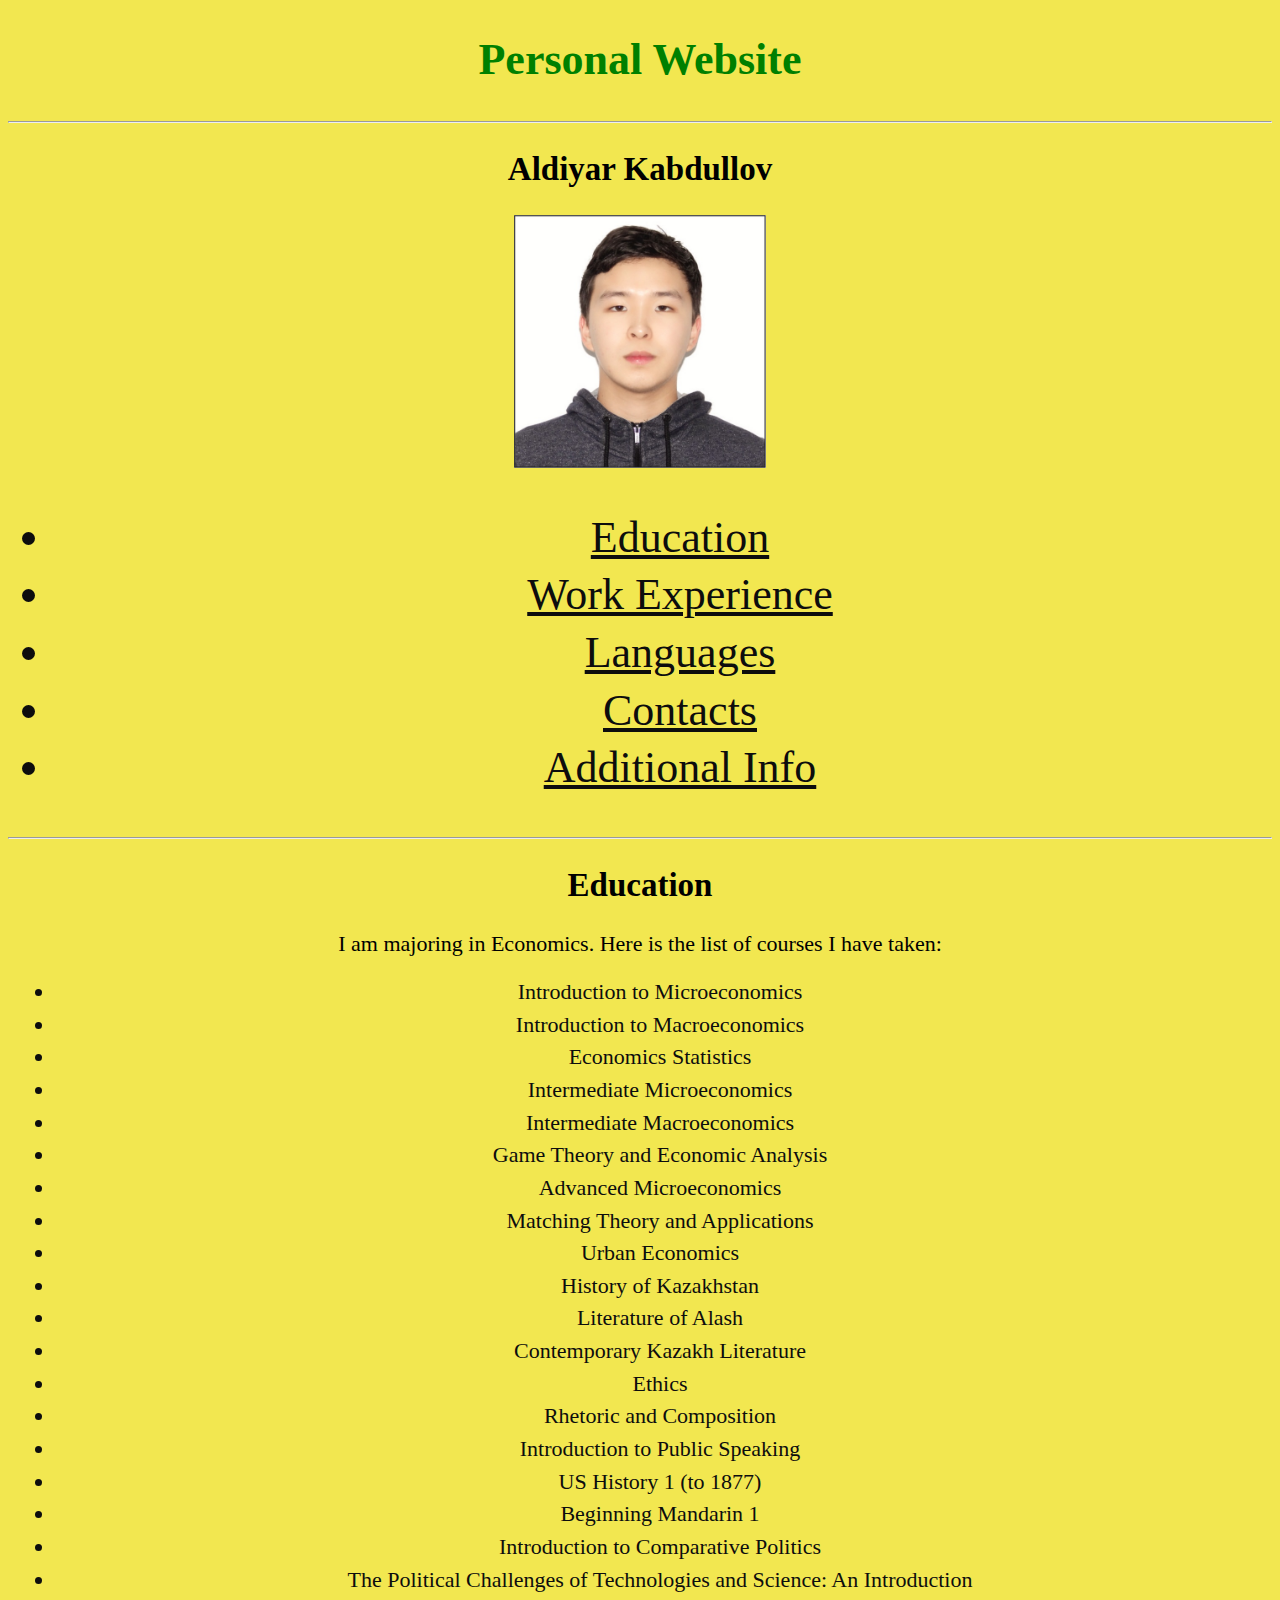
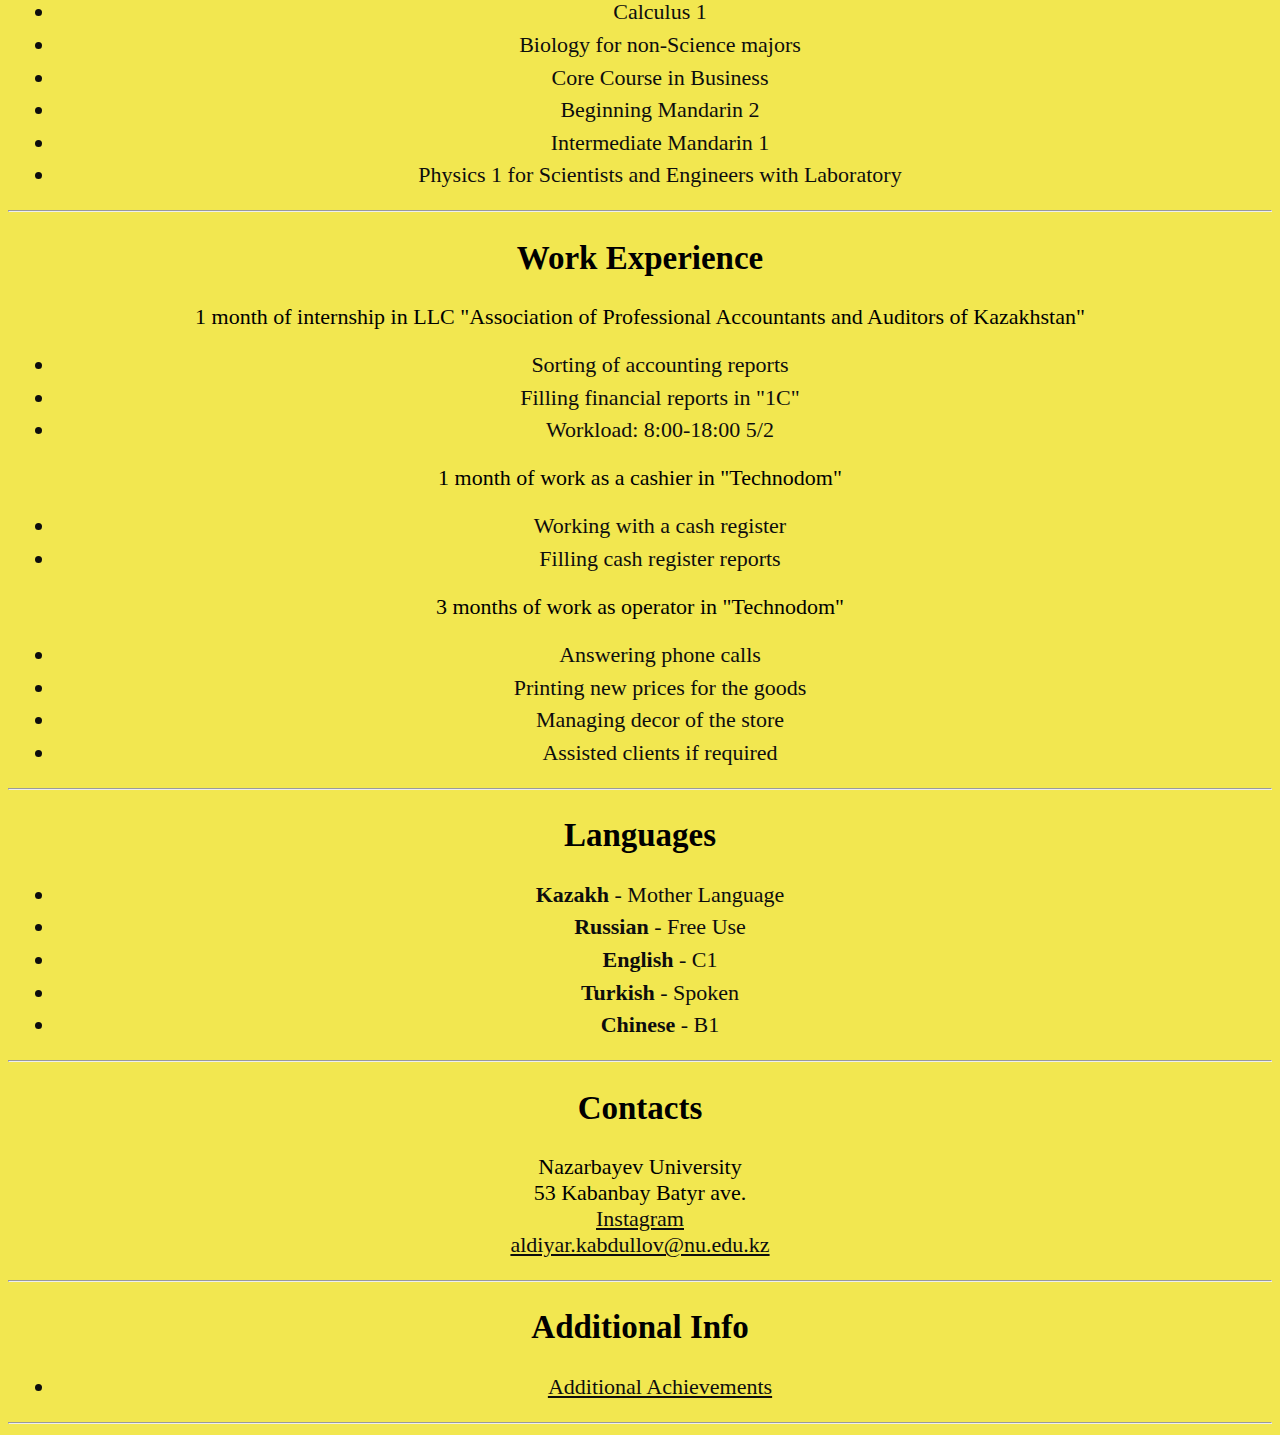
<file: index.html>
<!DOCTYPE html>
<html lang="en">
<head>
  <meta charset="UTF-8">
  <meta http-equiv="X-UA-Compatible" content="IE=edge">
  <meta name="viewport" content="width=device-width, initial-scale=1.0">
  <link rel="stylesheet" type="text/css" href="styles.css">
  <title>Personal Website</title>
</head>
<body>
  <nav>
    <h1 id="main-heading" class="topic">
      Personal Website 
    </h1>
    <hr>
    <h2>Aldiyar Kabdullov</h2>
        <img src="Photo.jpg" alt="Photo" width="120px" height="120px">
      <ul class="menu">
        <li><a class="active" href="#education">Education</a></li>
        <li><a href="#work">Work Experience</a></li>
        <li><a href="#languages">Languages</a></li>
        <li><a href="#contacts">Contacts</a></li>
        <li><a href="#additional_info">Additional Info</a></li>
      </ul>
    </nav>
  <!-- Main Content -->
  <section class="main_content">
    <hr>
    <article id="education">
      <h2 >Education</h2>
      <p>
        I am majoring in Economics. Here is the list of courses I have taken:
      </p>
      <ul>
        <li>
          Introduction to Microeconomics
        </li>
        <li>
          Introduction to Macroeconomics
        </li>
        <li>
          Economics Statistics
        </li>
        <li>
          Intermediate Microeconomics
        </li>
        <li>
          Intermediate Macroeconomics
        </li>
        <li>
          Game Theory and Economic Analysis
        </li>
        <li>
          Advanced Microeconomics
        </li>
        <li>
          Matching Theory and Applications
        </li>
        <li>
          Urban Economics
        </li>
        <li>
          History of Kazakhstan
        </li>
        <li>
          Literature of Alash
        </li>
        <li>
          Contemporary Kazakh Literature
        </li>
        <li>
          Ethics
        </li>
        <li>
          Rhetoric and Composition
        </li>
        <li>
          Introduction to Public Speaking
        </li>
        <li>
          US History 1 (to 1877)
        </li>
        <li>
          Beginning Mandarin 1
        </li>
        <li>
          Introduction to Comparative Politics
        </li>
        <li>
          The Political Challenges of Technologies and Science: An Introduction
        </li>
        <li>
          Calculus 1
        </li>
        <li>
          Biology for non-Science majors
        </li>
        <li>
          Core Course in Business
        </li>
        <li>
          Beginning Mandarin 2
        </li>
        <li>
          Intermediate Mandarin 1
        </li>
        <li>
          Physics 1 for Scientists and Engineers with Laboratory
        </li>
      </ul>
    </article>
    <hr>
    <article id="work">
      <h2 >Work Experience</h2>
      <p>
        1 month of internship in LLC "Association of Professional Accountants and Auditors of Kazakhstan"
      </p>
      <p>
        <ul>
          <li>Sorting of accounting reports</li>
          <li>Filling financial reports in "1C"</li>
          <li>Workload: 8:00-18:00 5/2</li>
        </ul>
      </p>
      <p>
        1 month of work as a cashier in "Technodom"
      </p>
      <p>
        <ul>
          <li>Working with a cash register</li>
          <li>Filling cash register reports</li>
        </ul>
      </p>
      <p>
        3 months of work as operator in "Technodom"
      </p>
      <p>
        <ul>
          <li>Answering phone calls</li>
          <li>Printing new prices for the goods</li>
          <li>Managing decor of the store</li>
          <li>Assisted clients if required</li>
        </ul>
      </p>
    </article>
    <hr>
    <article id="languages">
      <h2>Languages</h2>
      <ul>
        <li><strong>Kazakh </strong>- Mother Language</li>
        <li><strong>Russian </strong>- Free Use</li>
        <li><strong>English </strong>- C1</li>
        <li><strong>Turkish </strong>- Spoken</li>
        <li><strong>Chinese </strong>- B1</li>
      </ul>
    </article>
    <hr>
  <!-- FOOTER -->
  <footer>
    <div class="contacts">
      <div >
        <article id="contacts">
          <h2>Contacts</h2>
          <p>
            Nazarbayev University <br>
            53 Kabanbay Batyr ave. <br>
            <a href="https://www.instagram.com/kabdullov_a">Instagram</a> <br>
            <a href="mailto:aldiyar.kabdullov@nu.edu.kz" class="email">aldiyar.kabdullov@nu.edu.kz</a>
          </p>
        </article>
      </div>
    </div>
    <hr>
    <div class="additional_info">
      <article id="additional_info">
        <h2>Additional Info</h2>
        <ul>
          <li><a href="index_achievements.html">Additional Achievements</a></li>
        </ul>
      </article>
    </div>
  </footer>
  <script src=main.js></script>
</body>
</html>
</file>
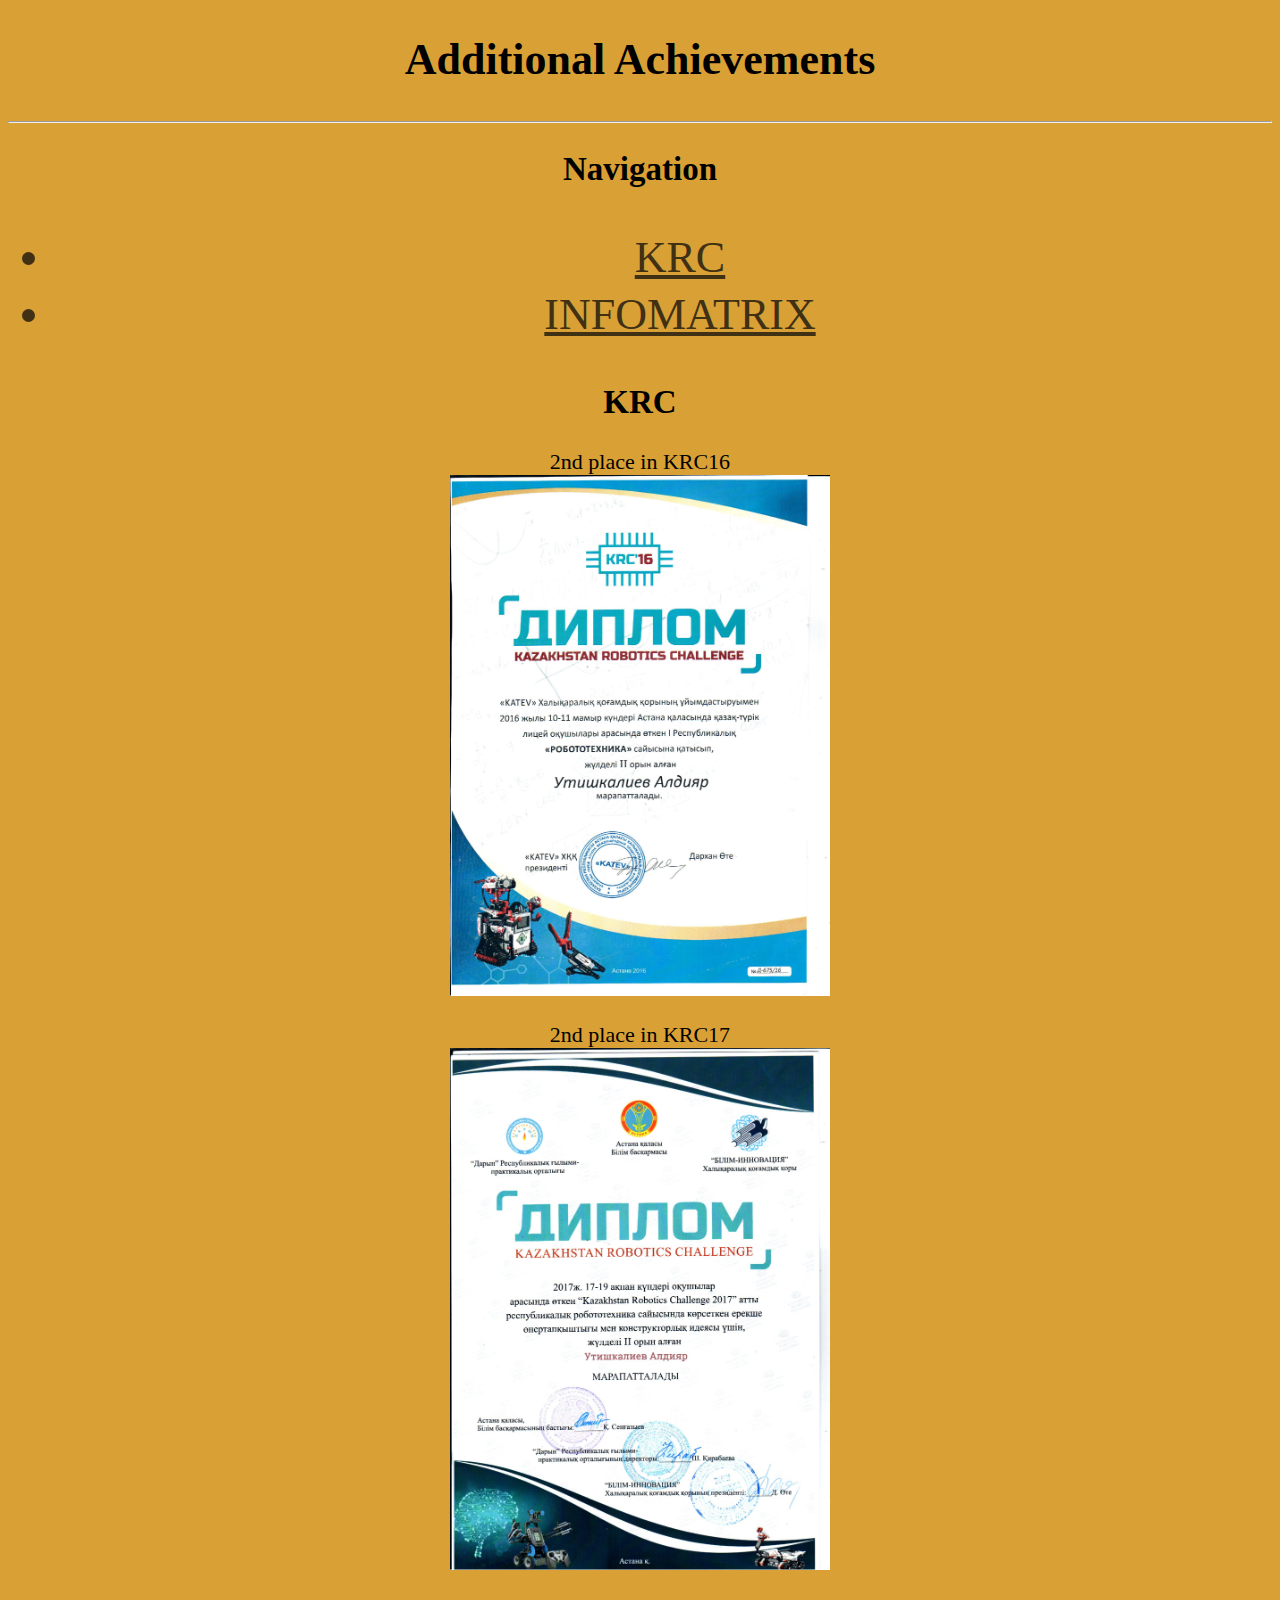
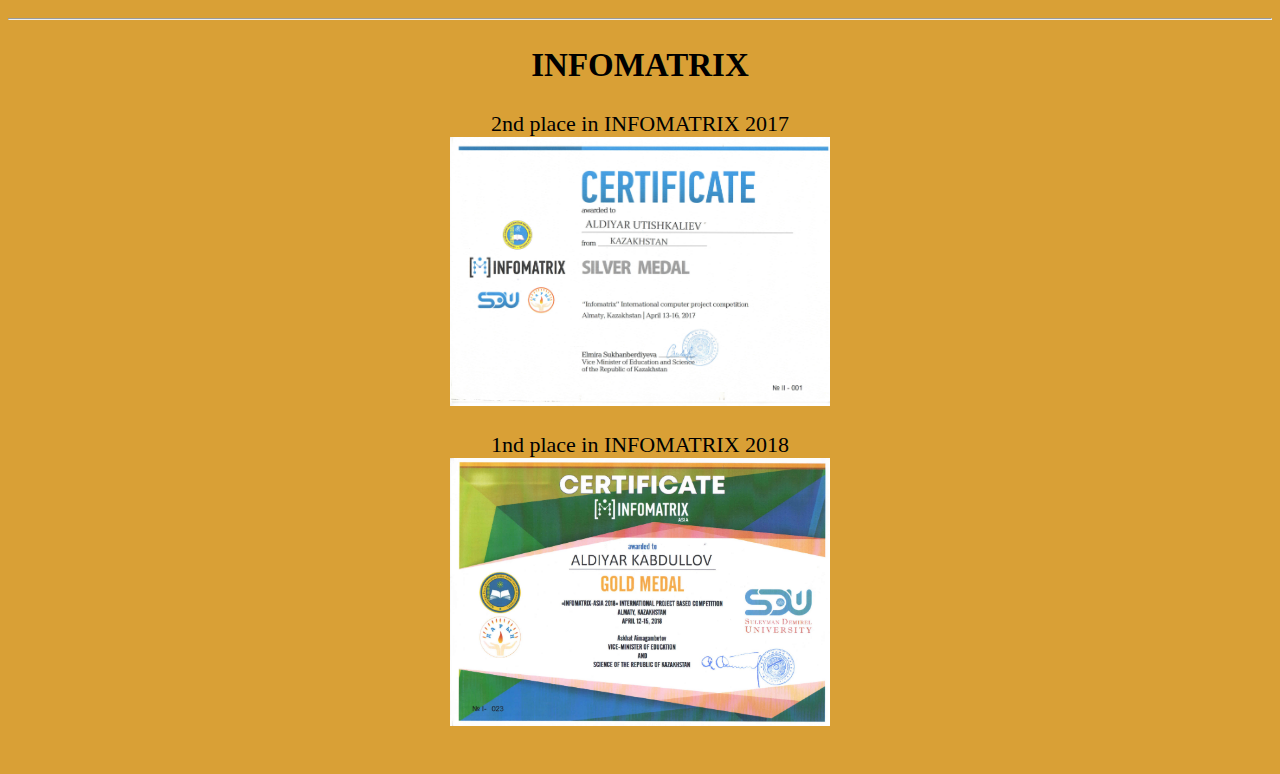
<file: index_achievements.html>
<!DOCTYPE html>
<html lang="en">
<head>
  <meta charset="UTF-8">
  <meta http-equiv="X-UA-Compatible" content="IE=edge">
  <meta name="viewport" content="width=device-width, initial-scale=1.0">
  <link rel="stylesheet" type="text/css" href="styles_achievements.css">
  <title>Additonal Achievements</title>
</head>
<body>
  <nav>
  	<h1 id="main-heading" class="topic">
  		Additional Achievements 
    </h1>
    <hr>
    <h2>Navigation</h2>
      <ul class="menu">
        <li><a class="active" href="#krc">KRC</a></li>
        <li><a href="#infomatrix">INFOMATRIX</a></li>
      </ul>
  </nav>
  <footer>
  	<div class="krc">
  		<div>
  			<article id="krc">
  				<h2>KRC</h2>
  				<p>2nd place in KRC16 <br>
  					<img src="KRC16.jpg" alt="KRC16" width="120px" height="120px"> <br>
  					2nd place in KRC17 <br>
  					<img src="KRC17.jpg" alt="KRC17" width="120px" height="120px"> <br>
  				</p>
  			</article>
  		</div>
  	</div>
  	<hr>
  	<div class="infomatrix">
  		<article id="infomatrix">
  			<h2>INFOMATRIX</h2>
  			<p>2nd place in INFOMATRIX 2017<br>
  				<img src="INFOMATRIX ASIA 2017 Aldiyar Diploma.jpg" alt="INFOMATRIX ASIA 2017 Aldiyar Diploma" width="120px" height="120px"> <br>
  				1nd place in INFOMATRIX 2018 <br>
  				<img src="INFOMATRIX ASIA 2K18.jpg" alt="INFOMATRIX ASIA 2K18" width="120px" height="120px"> <br>
  			</p>
  		</article>
  	</div>
  </footer>
</body>
</html>
</file>
<file: styles.css>
.menu
{
  font-size: 44px;
}

a
{
  box-shadow: inset 0 0 0 0 #0d0d0d;
  color: #0d0d0d;
  transition: color .3s ease-in-out, box-shadow .3s ease-in-out;
}

a:hover
{
  box-shadow: inset 12rem 0 0 0 #0d0d0d;
  color: #f2e750;
}

ul li
{
  color: #0d0d0d;
  margin: 0.416rem;
}

img
{
  height: auto;
  display: block;
  margin-left: auto;
  margin-right: auto;
  max-width: 20%;
  width: 20%;
}

iframe
{
  width: 100%;
  height: 100%;
}

.topic
{
  margin: 0.416rem;
}

#task
{
  color: green;
  text-align: center;
}

#main-heading
{
  text-align: center;
  padding: 1.6rem;
}

body
{
  text-align: center;
  background-color: #f2e750;
  font-size: 22px;
}

@media screen and (max-width: 768px)
{
  body
  {
    font-size: 17px;
  }
  .menu
  {
    font-size: 24px;
  }
}

@media screen and (max-width: 1024px) and (min-width: 769px)
{
  body
  {
    font-size: 19px;
  }
  .menu
  {
    font-size: 34px;
  }
}

@media screen and (min-width: 1025px)
{
  .menu
  {
    width: 100%;
  }
}
</file>
<file: styles_achievements.css>
.menu
{
  font-size: 44px;
}

a
{
  box-shadow: inset 0 0 0 0 #403014;
  color: #403014;
  transition: color .3s ease-in-out, box-shadow .3s ease-in-out;
}

a:hover
{
  box-shadow: inset 12rem 0 0 0 #403014;
  color: #f2e750;
}

ul li
{
  color: #403014;
  margin: 0.416rem;
}

img
{
  display: block;
  height: auto;
  margin-left: auto;
  margin-right: auto;
  max-width: auto;
  width: 30%;
}

iframe
{
  width: 100%;
  height: 100%;
}

.topic
{
  margin: 0.416rem;
}

#task
{
  color: green;
  text-align: center;
}

#main-heading
{
  text-align: center;
  padding: 1.6rem;
}

body
{
  text-align: center;
  background-color: #d9a036;
  font-size: 22px;
}

@media screen and (max-width: 768px)
{
  body
  {
    font-size: 17px;
  }
  .menu
  {
    font-size: 24px;
  }
}

@media screen and (max-width: 1024px) and (min-width: 769px)
{
  body
  {
    font-size: 19px;
  }
  .menu
  {
    font-size: 34px;
  }
}

@media screen and (min-width: 1025px)
{
  .menu
  {
    width: 100%;
  }
}
</file>
